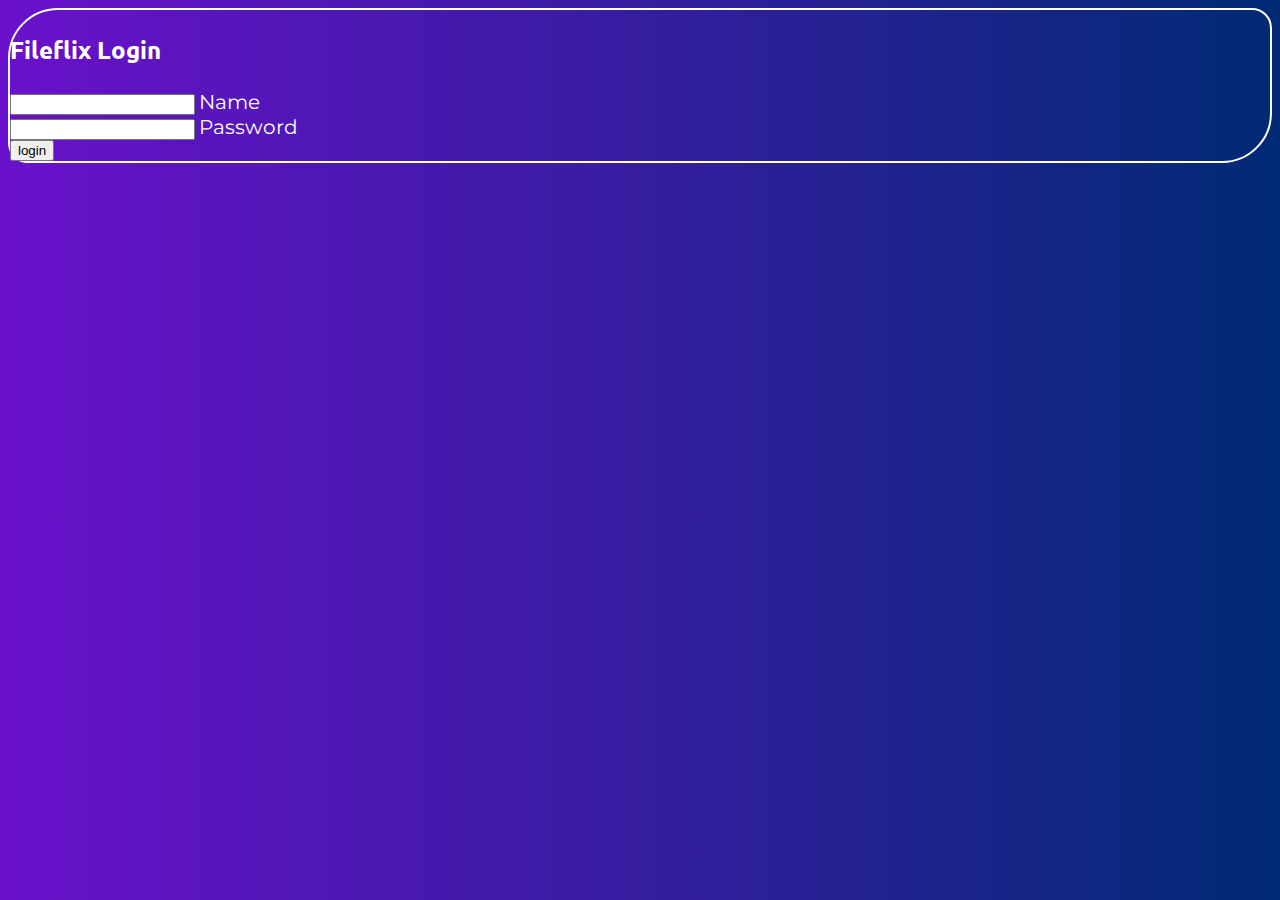
<file: login.html>
<!DOCTYPE html>
<html lang="en">

<head>
    <meta charset="utf-8">
    <!--Fonts-->
    <link rel="preconnect" href="https://fonts.googleapis.com">
    <link rel="preconnect" href="https://fonts.gstatic.com" crossorigin>
    <link
        href="https://fonts.googleapis.com/css2?family=Montserrat:ital,wght@0,400;0,800;0,900;1,800&family=Ubuntu&display=swap"
        rel="stylesheet">
    <!-- Bootstrap CSS  -->
    <link href="https://cdn.jsdelivr.net/npm/bootstrap@5.2.3/dist/css/bootstrap.min.css" rel="stylesheet"
        integrity="sha384-rbsA2VBKQhggwzxH7pPCaAqO46MgnOM80zW1RWuH61DGLwZJEdK2Kadq2F9CUG65" crossorigin="anonymous">
    <!-- local css files-->
    <link rel="stylesheet" href="css/login-upload.css">
    <!--Bootstrap js-->
    <script src="https://code.jquery.com/jquery-3.3.1.slim.min.js"
        integrity="sha384-q8i/X+965DzO0rT7abK41JStQIAqVgRVzpbzo5smXKp4YfRvH+8abtTE1Pi6jizo" crossorigin="anonymous">
    </script>
    <script src="https://cdn.jsdelivr.net/npm/popper.js@1.14.7/dist/umd/popper.min.js"
        integrity="sha384-UO2eT0CpHqdSJQ6hJty5KVphtPhzWj9WO1clHTMGa3JDZwrnQq4sF86dIHNDz0W1" crossorigin="anonymous">
    </script>
    <script src="https://cdn.jsdelivr.net/npm/bootstrap@4.3.1/dist/js/bootstrap.min.js"
        integrity="sha384-JjSmVgyd0p3pXB1rRibZUAYoIIy6OrQ6VrjIEaFf/nJGzIxFDsf4x0xIM+B07jRM" crossorigin="anonymous">
    </script>
    <title>Login Page</title>
</head>


<body>
    <section class="vh-100 gradient-custom">
        <div class=" container py-5 h-100">
            <div class="row d-flex justify-content-center align-items-center h-100">
                <div class="col-12 col-md-8 col-lg-6 col-xl-5">
                    <div class="card-body p-5 text-center">
                        <h3 class="mb-5">Fileflix Login</h3>
                        <form action="upload.html">
                            <div class="form-outline mb-4">
                                <input type="text" id="typeTextX-2" class="form-control form-control-lg" />
                                <label class="form-label" for="typeEmailX-2">Name</label>
                            </div>
                            <div class="form-outline mb-4">
                                <input type="password" id="typePasswordX-2" class="form-control form-control-lg" />
                                <label class="form-label" for="typePasswordX-2">Password</label>
                            </div>
                            <input type="submit" value="login" class="btn btn-outline-light btn-lg px-5">
                        </form>
                    </div>
                </div>
            </div>
        </div>
    </section>
</body>

</html>
</file>
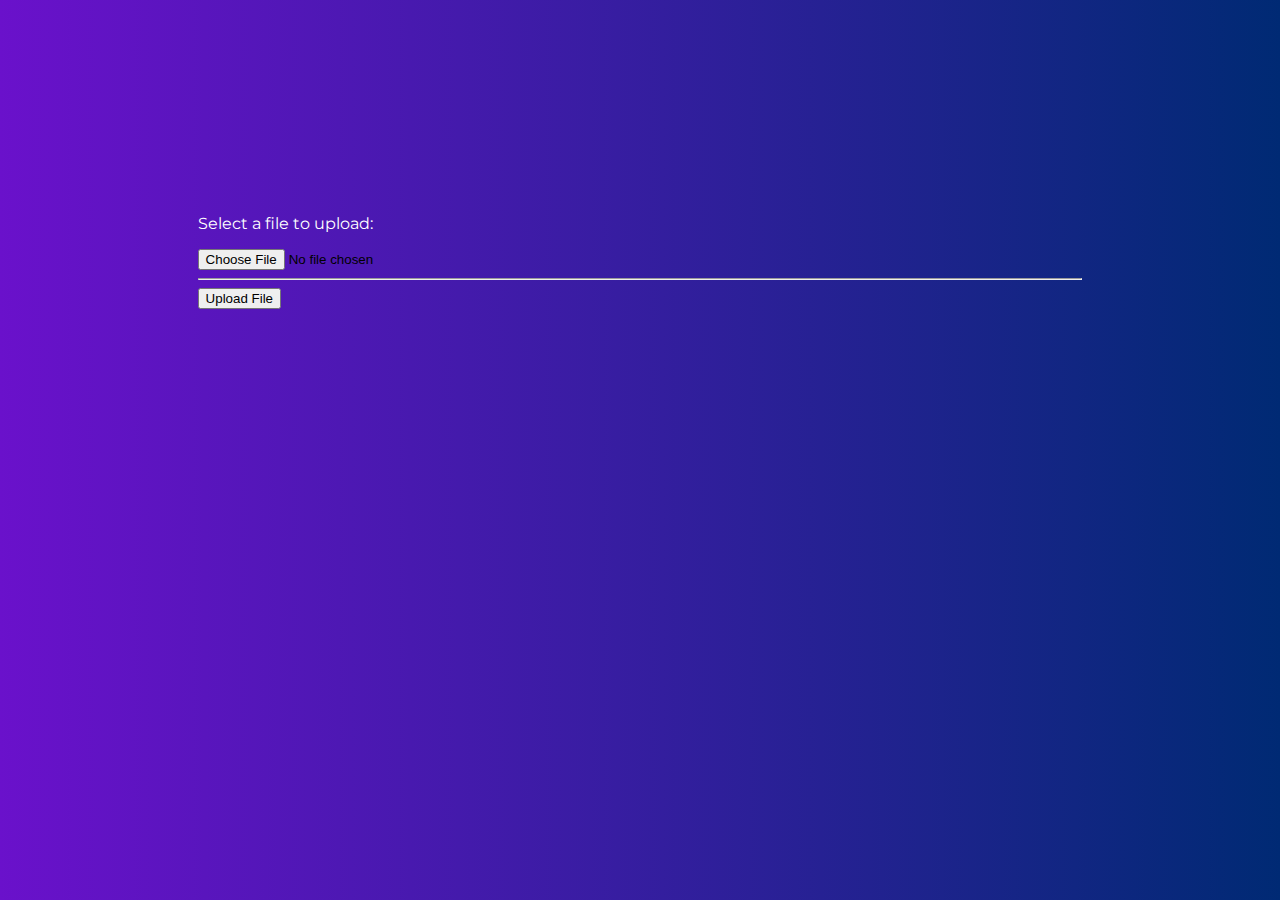
<file: upload.html>
<!DOCTYPE html>
<html lang="en">

<head>
    <meta charset="utf-8">
    <!--Fonts-->
    <link rel="preconnect" href="https://fonts.googleapis.com">
    <link rel="preconnect" href="https://fonts.gstatic.com" crossorigin>
    <link
        href="https://fonts.googleapis.com/css2?family=Montserrat:ital,wght@0,400;0,800;0,900;1,800&family=Ubuntu&display=swap"
        rel="stylesheet">
    <!-- Bootstrap CSS  -->
    <link href="https://cdn.jsdelivr.net/npm/bootstrap@5.2.3/dist/css/bootstrap.min.css" rel="stylesheet"
        integrity="sha384-rbsA2VBKQhggwzxH7pPCaAqO46MgnOM80zW1RWuH61DGLwZJEdK2Kadq2F9CUG65" crossorigin="anonymous">
    <!-- local css files-->
    <link rel="stylesheet" href="css/login-upload.css">
    <!--Bootstrap js-->
    <script src="https://code.jquery.com/jquery-3.3.1.slim.min.js"
        integrity="sha384-q8i/X+965DzO0rT7abK41JStQIAqVgRVzpbzo5smXKp4YfRvH+8abtTE1Pi6jizo" crossorigin="anonymous">
    </script>
    <script src="https://cdn.jsdelivr.net/npm/popper.js@1.14.7/dist/umd/popper.min.js"
        integrity="sha384-UO2eT0CpHqdSJQ6hJty5KVphtPhzWj9WO1clHTMGa3JDZwrnQq4sF86dIHNDz0W1" crossorigin="anonymous">
    </script>
    <script src="https://cdn.jsdelivr.net/npm/bootstrap@4.3.1/dist/js/bootstrap.min.js"
        integrity="sha384-JjSmVgyd0p3pXB1rRibZUAYoIIy6OrQ6VrjIEaFf/nJGzIxFDsf4x0xIM+B07jRM" crossorigin="anonymous">
    </script>
    <title>Upload Page</title>
</head>

<body>
    <section id="U">
        <div class="jumbotron">
            <form action="upload.php" method="post" enctype="multipart/form-data">
                <p class="lead text-white">Select a file to upload: </p>
                <input class="form-control" type="file" name="uploaded_file">
                <hr class="my-4">
                <input class="btn btn-lg btn-outline-light download-button" type="submit" value="Upload File"
                    name="submit">
        </div>
    </section>

</body>

</html>
</file>
<file: css/login-upload.css>
body{
    background: #6a11cb;
    
    background: -webkit-linear-gradient(to right, rgba(106, 17, 203, 1), rgba(37, 117, 252, 1));
    
    
    background: linear-gradient(to right, rgba(106, 17, 203, 1), rgb(0, 42, 116))
    }
.card-body{
    border: solid #fff 2px;
    border-radius: 50px 20px;
}


    /* upload setion */
    .jumbotron{
        padding: 15% 15% 15.9%;
    }
    p,label{
        font-family: "Montserrat";
        color: #fff;
    } 
    h3{
        color: #fff;
        font-family: "Ubuntu";
        font-size: 24px;

    }
    label{
        font-size: 20px;
        
    }
</file>
